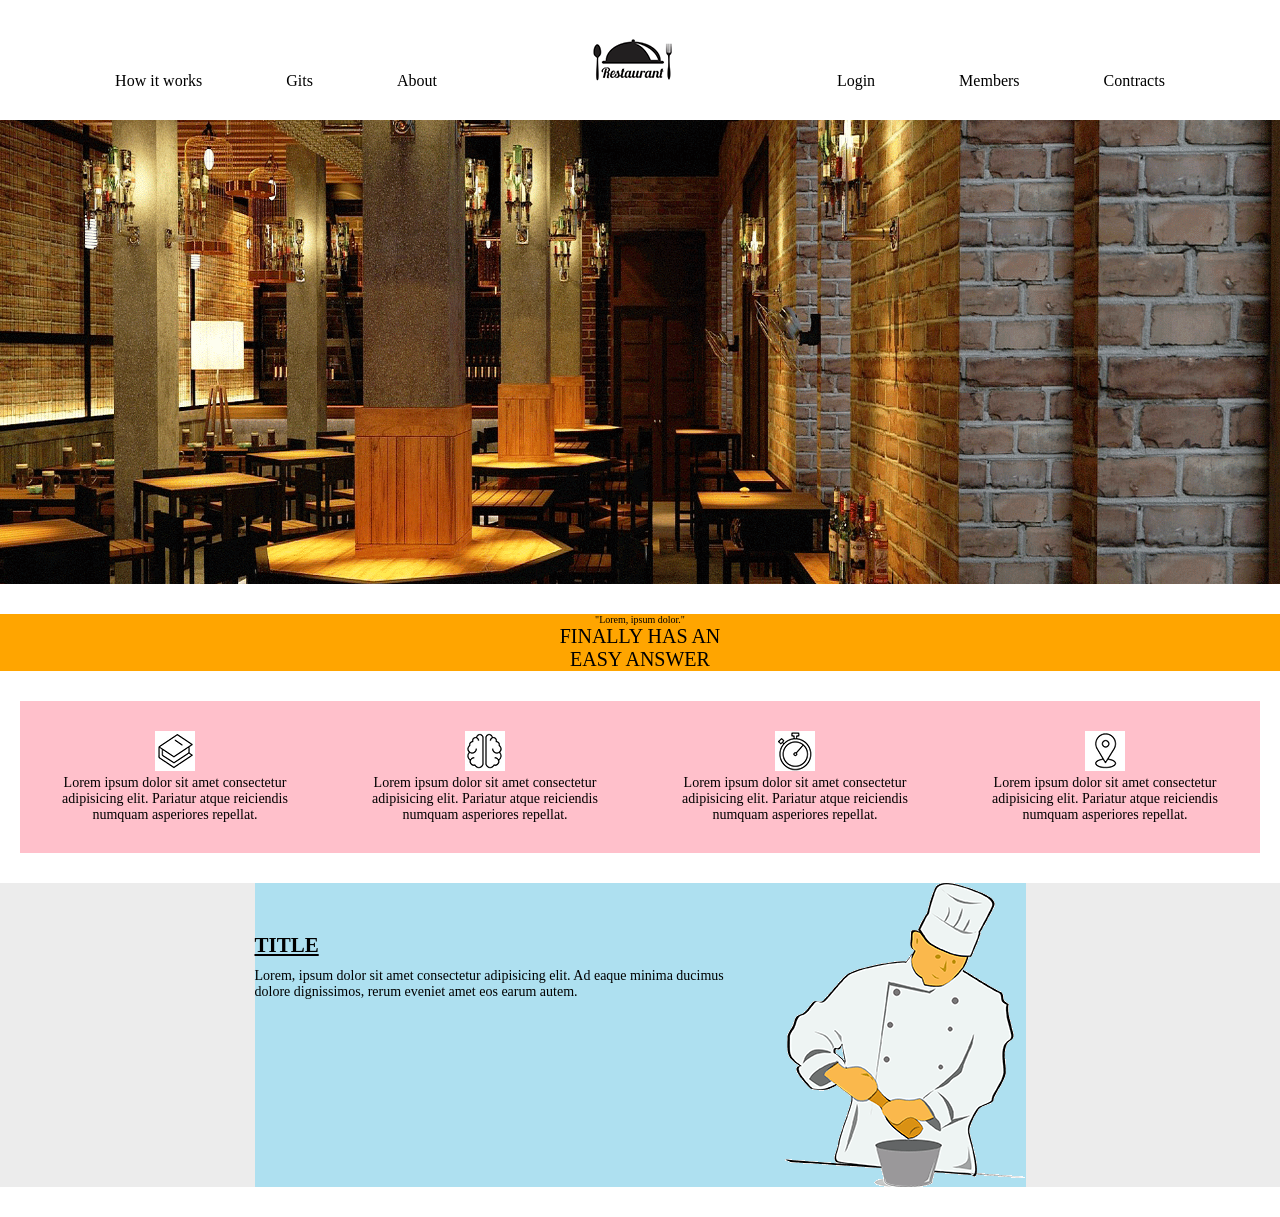
<file: index.html>
<!DOCTYPE html>
<html lang="kr">
<head>
    <meta charset="UTF-8">
    <meta name="viewport" content="width=device-width, initial-scale=1.0">
    <title>index</title>
    <link rel="stylesheet" href="index.css">
</head>
<body>
    <header>
        <ul>
            <li>How it works</li>
            <li>Gits</li>
            <li><a href="about.html">About</a></li>
            <li><div id="logo"><img src="./Quest/logo.png" alt="logo"></div></li>
            <li>Login</li>
            <li>Members</li>
            <li>Contracts</li>
        </ul>
    </header>
    <img src="./Quest/main.png" alt="main_picture" id="main_picture">
    <div id="icon_title">
        <span>"Lorem, ipsum dolor."</span>
        FINALLY HAS AN<br/>EASY ANSWER
    </div>
    <div id="icon_box">
        <div>
            <img src="./Quest/icon1.png" alt="">
            <p>Lorem ipsum dolor sit amet consectetur adipisicing elit. Pariatur atque reiciendis numquam asperiores repellat.</p>
        </div>
        <div>
            <img src="./Quest/icon2.png" alt="">
            <p>Lorem ipsum dolor sit amet consectetur adipisicing elit. Pariatur atque reiciendis numquam asperiores repellat.</p>
        </div>
        <div>
            <img src="./Quest/icon3.png" alt="">
            <p>Lorem ipsum dolor sit amet consectetur adipisicing elit. Pariatur atque reiciendis numquam asperiores repellat.</p>
        </div>
        <div>
            <img src="./Quest/icon4.png" alt="">
            <p>Lorem ipsum dolor sit amet consectetur adipisicing elit. Pariatur atque reiciendis numquam asperiores repellat.</p>
        </div>
    </div>
    <div id="chefs">
        <div>
            <div>
                <h2>TITLE</h2>
                <p>Lorem, ipsum dolor sit amet consectetur adipisicing elit. Ad eaque minima ducimus dolore dignissimos, rerum eveniet amet eos earum autem.</p>
            </div>
            <img src="./Quest/chef.png" alt="">
        </div>
    </div>
</body>
</html>
</file>
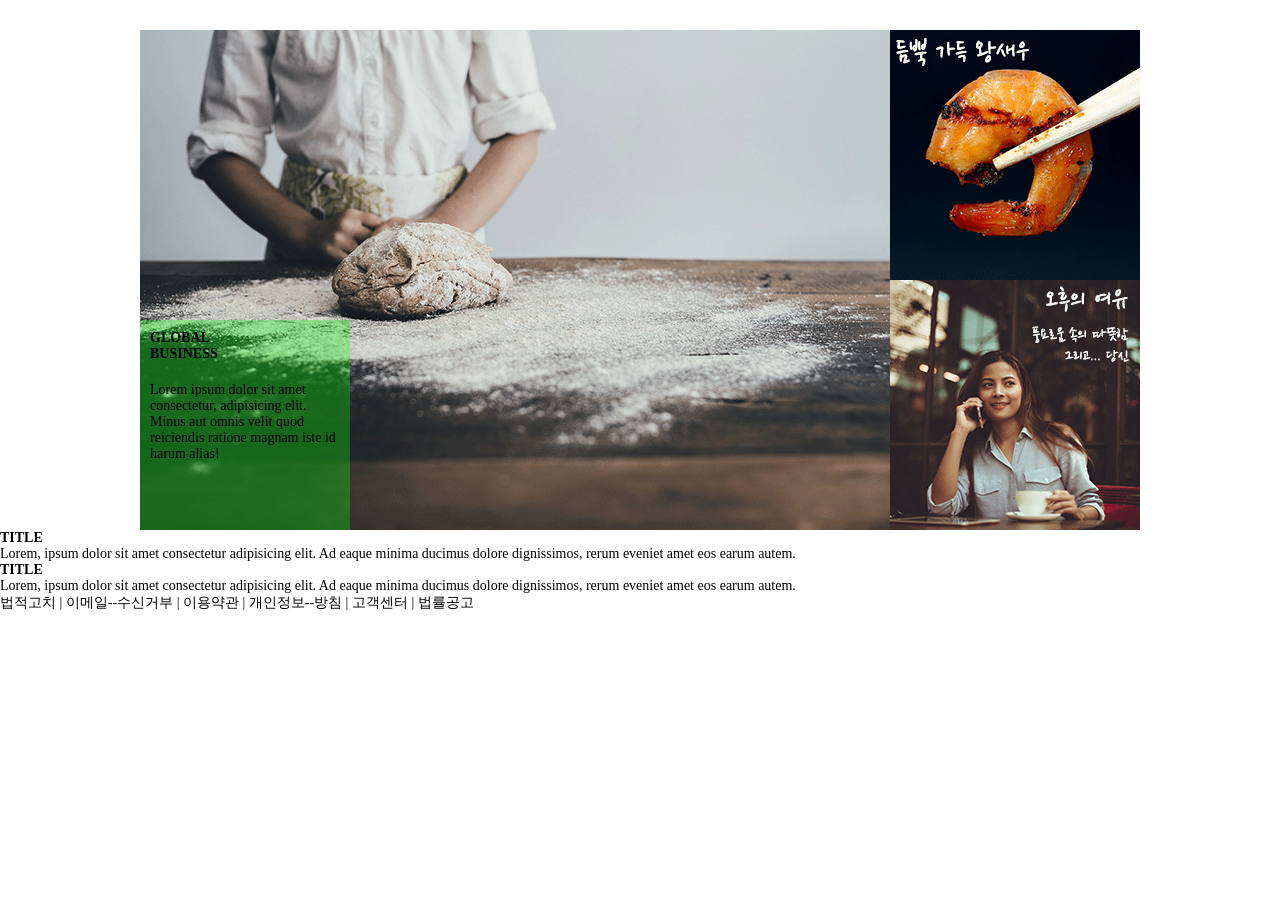
<file: about.html>
<!DOCTYPE html>
<html lang="kr">
<head>
    <meta charset="UTF-8">
    <meta name="viewport" content="width=device-width, initial-scale=1.0">
    <title>about</title>
    <link rel="stylesheet" href="about.css">
</head>
<body>
    <div id="top">
        <img src="./Quest/chef_about.png" alt="">
        <div>
            <img src="./Quest/right1.png" alt="">
            <img src="./Quest/right2.png" alt="">
        </div>
        <div>
            <h4>GLOBAL<br/>BUSINESS</h4>
            <p>Lorem ipsum dolor sit amet consectetur, adipisicing elit. Minus aut omnis velit quod reiciendis ratione magnam iste id harum alias!</p>
        </div>
    </div>
    <div id="box_all">
        <div>
            <h4>TITLE</h4>
            <p>Lorem, ipsum dolor sit amet consectetur adipisicing elit. Ad eaque minima ducimus dolore dignissimos, rerum eveniet amet eos earum autem.</p>
        </div>
        <div>
            <h4>TITLE</h4>
            <p>Lorem, ipsum dolor sit amet consectetur adipisicing elit. Ad eaque minima ducimus dolore dignissimos, rerum eveniet amet eos earum autem.</p>
        </div>
        <div></div>
        <div></div>
        <div></div>
        <div></div>
        <div></div>
    </div>
    <footer>
        법적고치 <span>|</span> 이메일--수신거부 <span>|</span> 이용약관 <span>|</span> 개인정보--방침 <span>|</span> 고객센터 <span>|</span> 법률공고
    </footer>
</body>
</html>
</file>
<file: index.css>
*{
    margin: 0;
    padding: 0;
}
header{
    height: 120px;
    background-color: white;
    display: block;
    text-align: center;
}
header ul{
    padding-top: 33px;
}
header ul li{
    margin: 0 40px;
    display: inline-block;
}
header ul li:hover{
    color: red;
    text-decoration: underline;
}
header ul li a{
    color: inherit;
    text-decoration: inherit;
} 
/* 나중에 a 다 붙이면 a에다가 hover 넣고 li:hover 지우면 깔끔 */
#main_picture{
    height: 464px;
    width: 100%;
    display: block;
}
/*  */
#icon_title{
    margin: 30px 0;
    background-color: orange;
    text-align: center;
    font-size: 20px;
}
#icon_title span{
    display: block;
    font-size: 10px;
}
#icon_box{
    background-color: pink;
    width: 1240px;
    height: auto;
    font-size: 14px;
    margin: 0px auto;
    gap: 0px;
    display: flex;
}
#icon_box div{
    width: 250px;
    height: auto;
    padding: 30px;
    /* background-color: aliceblue; */
    text-align: center;
}
#chefs{
    background-color:rgb(236,236,236);
}
#chefs > div{
    width: 771px;
    height: 304px;
    background-color:rgb(174, 224, 240);
    margin: 30px auto;
    display: flex;
    gap: 30px;
}
#chefs > div > div{
    width: 500px;
    margin: 50px 0;
    font-size: 14px;
}
#chefs div h2{
    text-decoration: underline;
    margin-bottom: 10px;
}
</file>
<file: about.css>
*{
    margin: 0;
    padding: 0;
    gap: 0;
    font-size: 14px;
}
body{
    padding: 30px 0;
}
#top{
    display: flex;
    background-color: orange;
    width: 1000px;
    height: 500px;
    margin: 0 auto;
    position: relative;
}
#top div img{
    display: block;
}
#top div:last-child{
    position: absolute;
    width: 210px;
    height: 210px;
    background-color: rgba(0, 255, 0, 0.3);
    left: 0;
    bottom: 0;
}
#top div:last-child *{
    padding: 10px;
}
</file>
